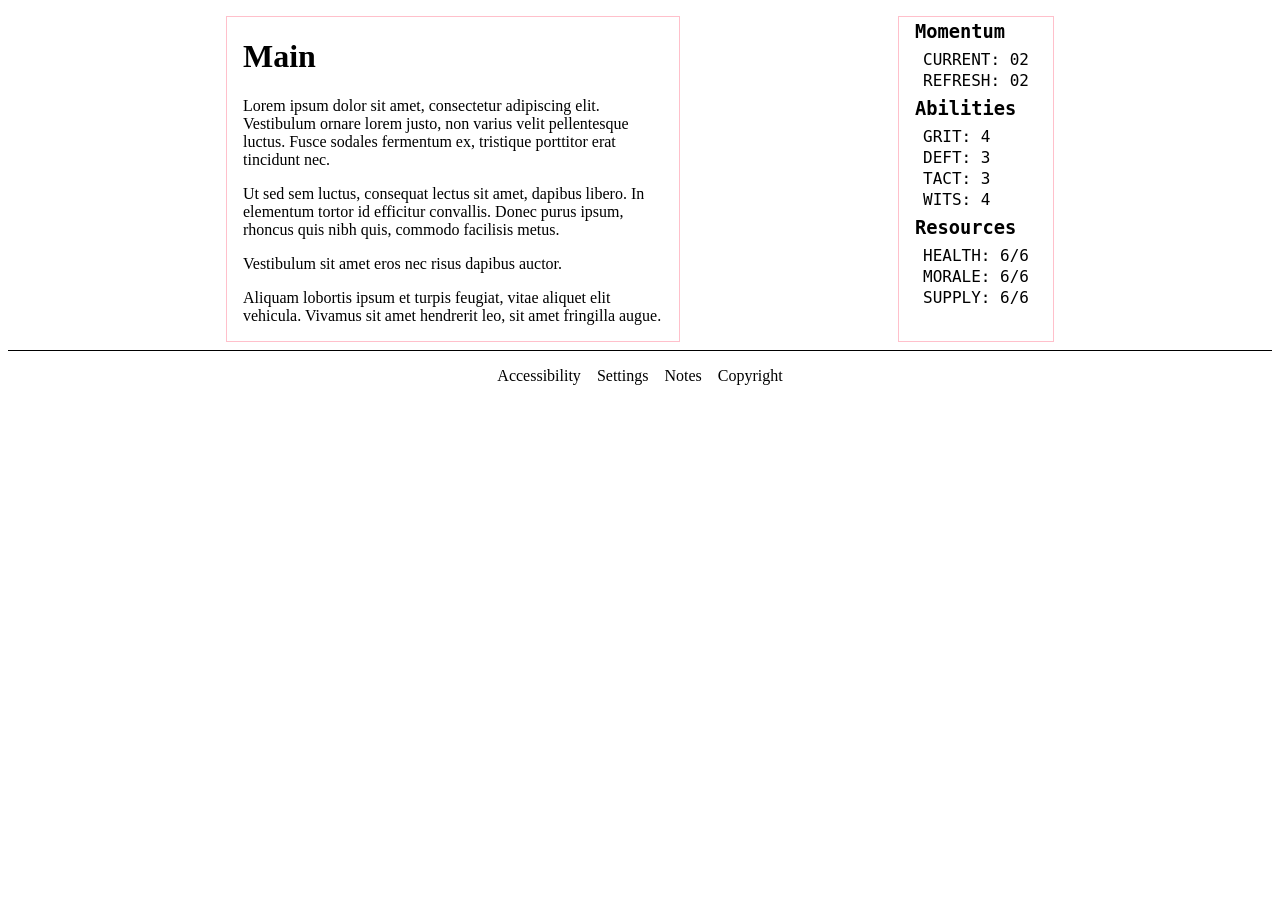
<file: space1/index.html>
<!DOCTYPE html>
<html lang="en">
<head>
  <link href="style.css" rel="stylesheet">
</head>

<body>
<header>
  <a href="#main" id="skip" class="sr-only">Skip to main content</a>
</header>

<div id="columns">
  <main id="main">
  	<h1>Main</h1>
    <p>Lorem ipsum dolor sit amet, consectetur adipiscing elit. Vestibulum ornare lorem justo, non varius velit pellentesque luctus. Fusce sodales fermentum ex, tristique porttitor erat tincidunt nec. </p>
    <p>Ut sed sem luctus, consequat lectus sit amet, dapibus libero. In elementum tortor id efficitur convallis. Donec purus ipsum, rhoncus quis nibh quis, commodo facilisis metus.</p>
    <p>Vestibulum sit amet eros nec risus dapibus auctor.</p>
    <p>Aliquam lobortis ipsum et turpis feugiat, vitae aliquet elit vehicula. Vivamus sit amet hendrerit leo, sit amet fringilla augue.</p>
  </main>

  <aside id="stats-box">
  	<h2 class="sr-only">Status</h2>
    <h3>Momentum</h3>
    <ul>
      <li>CURRENT: 02</li>
      <li>REFRESH: 02</li>
    </ul>
    <h3>Abilities</h3>
    <ul>
      <li>GRIT: 4</li>
      <li>DEFT: 3</li>
      <li>TACT: 3</li>
      <li>WITS: 4</li>
    </ul>
    <h3>Resources</h3>
    <ul>
      <li>HEALTH: 6/6</li>
      <li>MORALE: 6/6</li>
      <li>SUPPLY: 6/6</li>
    </ul>
  </aside>
</div>

<footer>
  <ul>
  	<li>Accessibility</li>
    <li>Settings</li>
    <li>Notes</li>
    <li>Copyright</li>
  </ul>
</footer>

</body>

</html>
</file>
<file: space1/style.css>
.sr-only {
  position:absolute;
  left:-10000px;
  top:auto;
  width:1px;
  height:1px;
  overflow:hidden;
  }
#skip:focus {
  position:static;
  width:auto;
  height:auto;
  }
  
#columns{
  display:flex;
  flex-direction:row;
  justify-content:space-evenly;
}
#columns ul{
  list-style:none;
}

main, #stats-box{
  font-size:16px;
  margin:8px 0px;
  padding:0px 16px;
  border:1px solid pink;
}

main{
  flex-grow:0;
  flex-shrink:1;
  flex-basis:420px;
}

aside{
  margin:0px;
  padding:0px;
}

#stats-box{
  width:auto;
  flex-grow:0;
  flex-shrink:0;
  font-family:monospace;
}
#stats-box h3{
  margin: 4px 0px 8px;
}
#stats-box ul{
  margin:0px 0px 8px;
  padding:0px 8px 0px;
}
#stats-box ul li{
  margin:0px 0px 2px;
}
  
footer {
  border-top:1px solid black;
  text-align: center;
  }
footer ul{
  display:block flex;
  flex-direction:row;
  justify-content:center;
  margin: 8px 0px 8px;
  padding:0px;
  list-style:none;
  }
footer ul li{
  padding:8px;
  }
</file>
